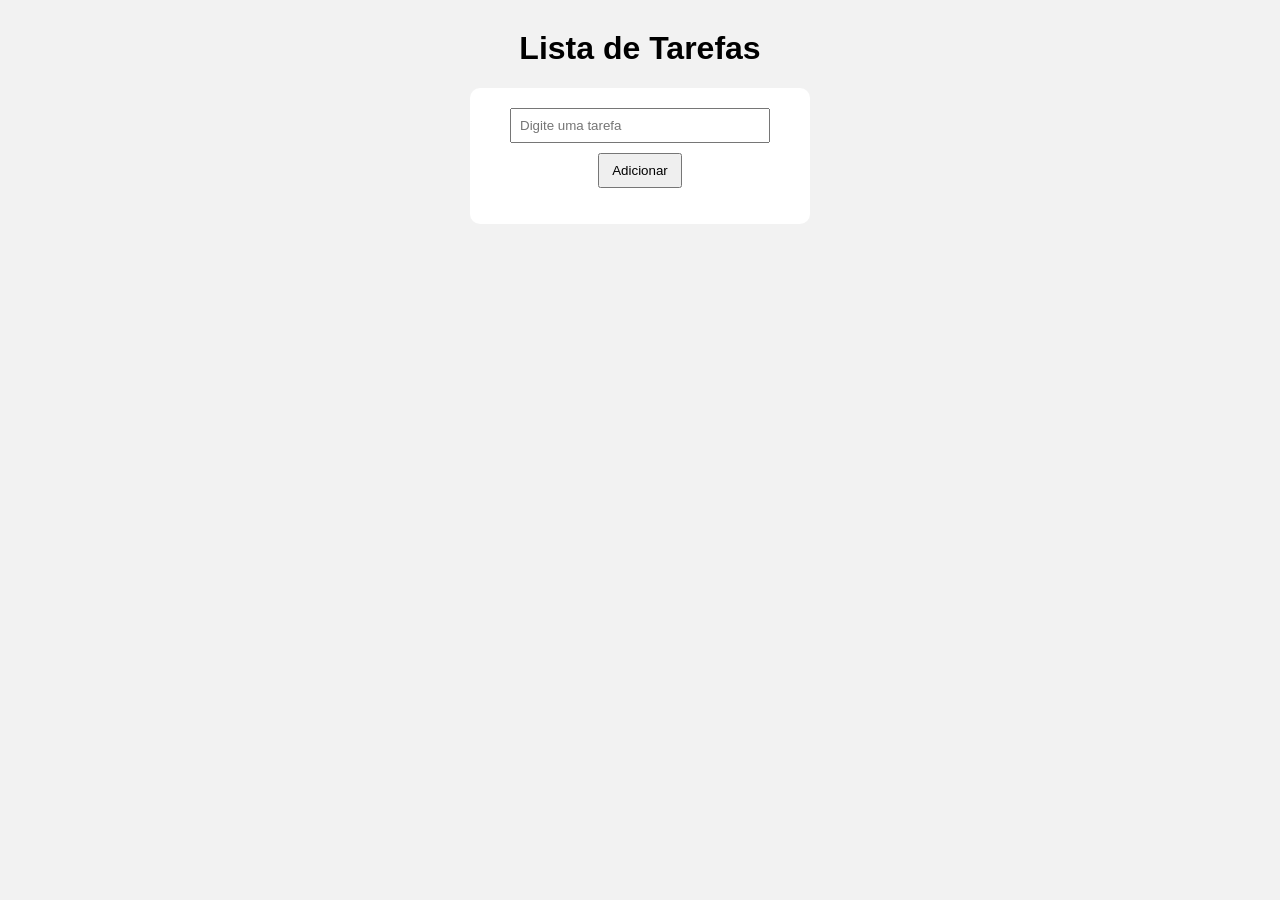
<file: index.html>
<!DOCTYPE html>
<html lang="pt-br">
<head>
    <meta charset="UTF-8">
    <title>Lista de Tarefas</title>
    <link rel="stylesheet" href="style.css">
</head>
<body>

    <h1>Lista de Tarefas</h1>

    <div class="container">
        <input type="text" id="tarefa" placeholder="Digite uma tarefa">
        <button onclick="adicionarTarefa()">Adicionar</button>

        <ul id="lista"></ul>
    </div>

    <script src="script.js"></script>
</body>
</html>
</file>
<file: style.css>
body {
    font-family: Arial, sans-serif;
    background-color: #f2f2f2;
    text-align: center;
}

h1 {
    margin-top: 30px;
}

.container {
    background-color: white;
    width: 300px;
    margin: 20px auto;
    padding: 20px;
    border-radius: 10px;
}

input {
    width: 80%;
    padding: 8px;
}

button {
    padding: 8px 12px;
    margin-top: 10px;
    cursor: pointer;
}

ul {
    list-style: none;
    padding: 0;
}

li {
    background-color: #ddd;
    margin: 5px 0;
    padding: 8px;
    display: flex;
    justify-content: space-between;
}

.remover {
    color: red;
    cursor: pointer;
}
``
</file>
